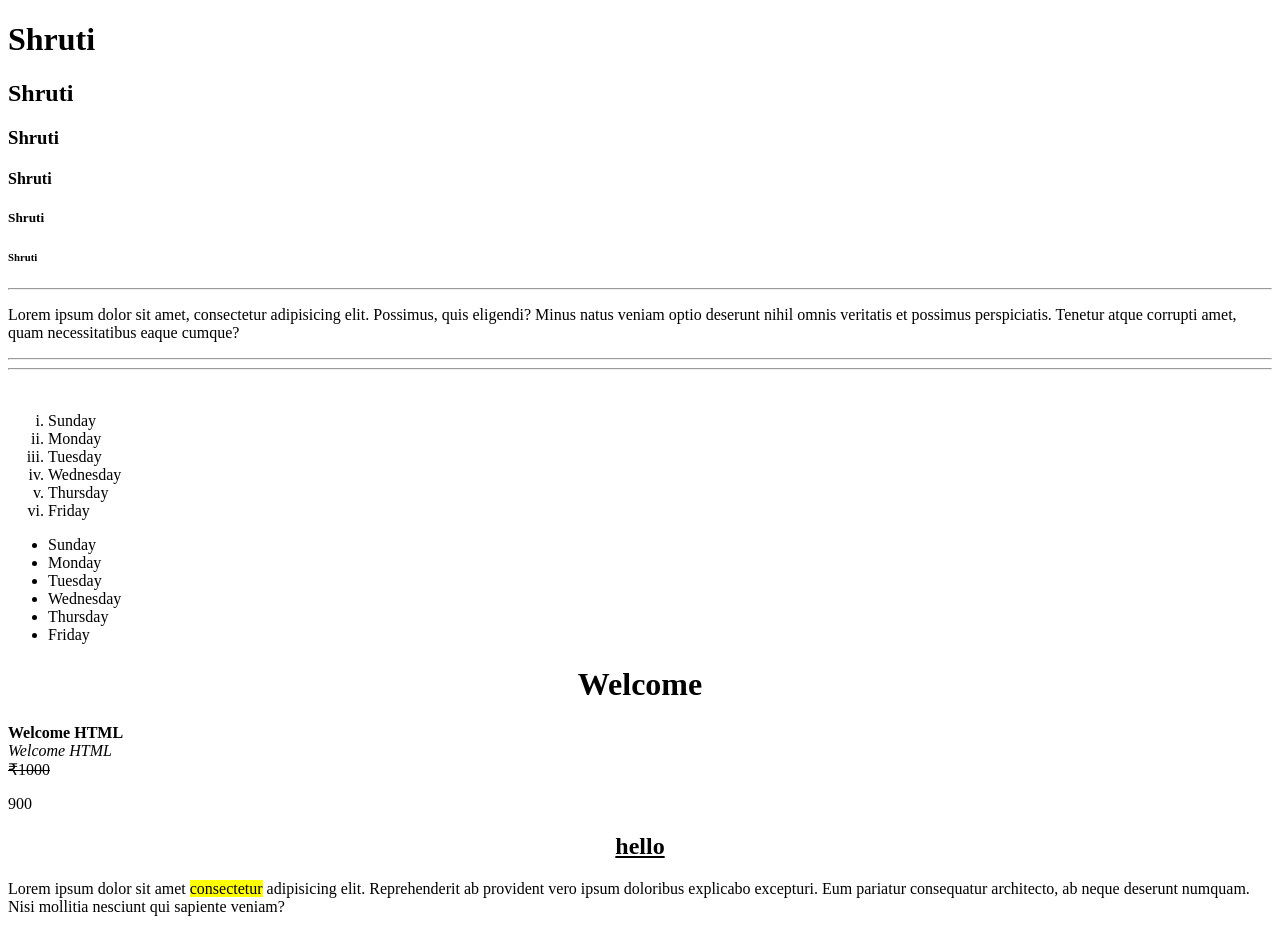
<file: index.html>
<!DOCTYPE html>
<html lang="en">
<head>
    <meta charset="UTF-8">
    <meta name="viewport" content="width=device-width, initial-scale=1.0">
    <title>Besic of html</title>
</head>
<body>
    <!-- 1. Block Elements tag -->
     <!-- Heading -->
      <h1>Shruti</h1>
      <h2>Shruti</h2>
      <h3>Shruti</h3>
      <h4>Shruti</h4>
      <h5>Shruti</h5>
      <h6>Shruti</h6>
      <hr>
      <!-- paragraph -->
       <p>Lorem ipsum dolor sit amet, consectetur adipisicing elit. Possimus, quis eligendi? Minus natus veniam optio deserunt nihil omnis veritatis et possimus perspiciatis. Tenetur atque corrupti amet, quam necessitatibus eaque cumque?</p>
       
       <!-- Self closing tag -->
        <!-- horizontal rule -->
         <hr>
         <hr>
         <!-- Break -->
          <br>

          <!-- 1. ordered list -->
           <!-- type:- a, A, i, I, 1 -->
            <ol type="i">
                <li>Sunday</li>
                <li>Monday</li>
                <li>Tuesday</li>
                <li>Wednesday</li>
                <li>Thursday</li>
                <li>Friday</li>
            </ol>
            <!-- unordered list -->
             <ul>
                <li>Sunday</li>
                <li>Monday</li>
                <li>Tuesday</li>
                <li>Wednesday</li>
                <li>Thursday</li>
                <li>Friday</li>
             </ul>
             <h1 align="center">Welcome</h1>

             <!-- 2. inline Elements tag -->
              <!-- Blod -->
               <b>Welcome</b>
               <b>HTML</b>
               <br>
               <!-- Italic -->
                <i>Welcome</i>
                <i>HTML</i>
                <br>

                <!-- Delet tag -->
                 <del>₹1000</del>
                 <p>900</p>

                 <!-- underline -->
                  <h2 align="center"><u>hello</u></h2>

                  <!-- mark -->
                   <p>Lorem ipsum dolor sit amet <mark>consectetur</mark> adipisicing elit. Reprehenderit ab provident vero ipsum doloribus explicabo excepturi. Eum pariatur consequatur architecto, ab neque deserunt numquam. Nisi mollitia nesciunt qui sapiente veniam?

                   </p>

</body>
</html>
</file>
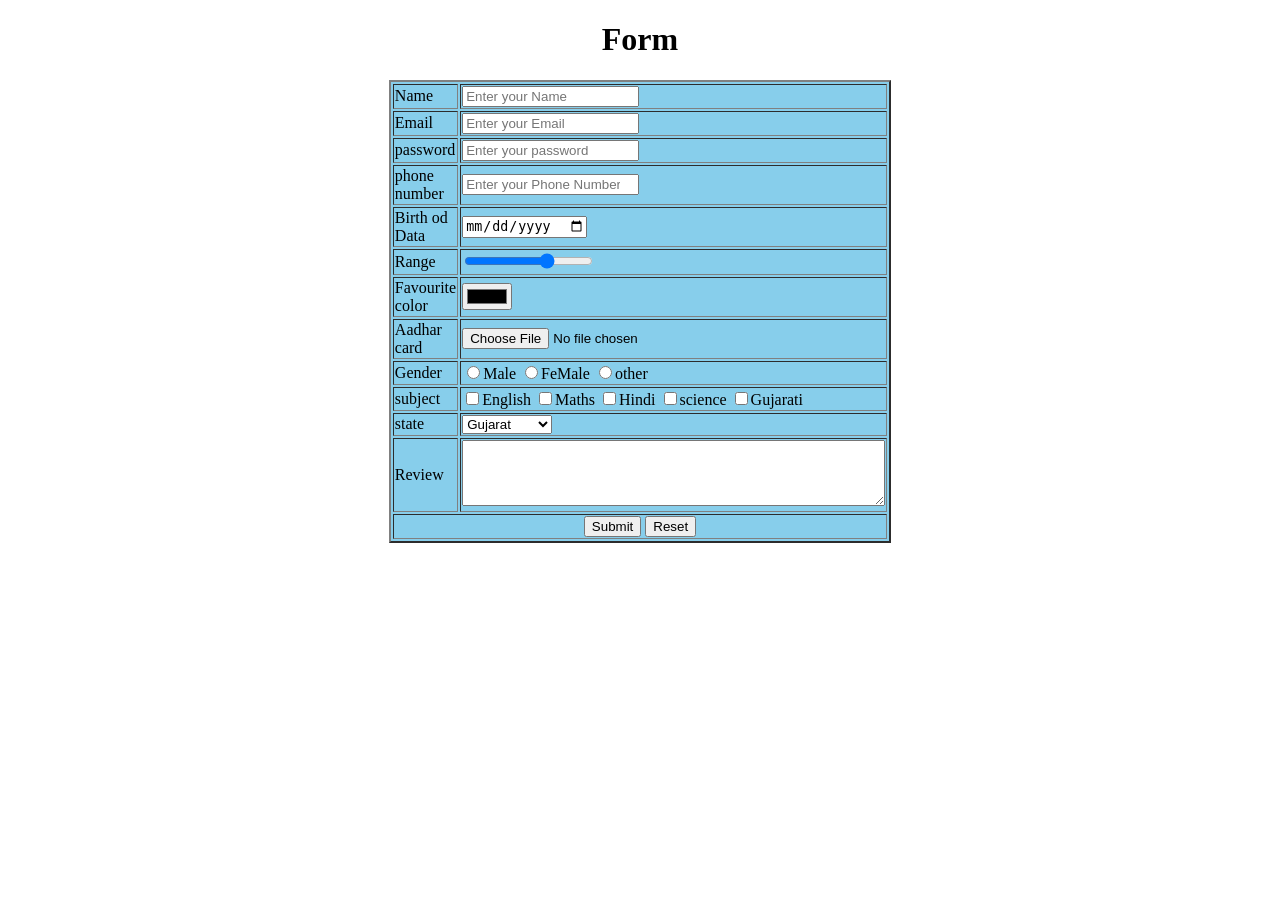
<file: form.html>
<!DOCTYPE html>
<html lang="en">
<head>
    <meta charset="UTF-8">
    <meta name="viewport" content="width=device-width, initial-scale=1.0">
    <title>Forms in html</title>
</head>
<body>
    <center>
        <form>
            <h1 align="center">Form</h1>
            <table border="2" cellpaddind="15" width="500" bgcolor="skyblue" height="450">
                <tr>
                    <td >Name</td>
                    <td><input  required type="text" placeholder="Enter your Name"></td>
                </tr>
                <tr>
                    <td>Email</td>
                    <td><input required type="Email" placeholder="Enter your Email"></td>
                </tr>
                <tr>
                    <td>password</td>
                    <td><input required type="password" placeholder="Enter your password"></td>
                </tr>
                <tr>
                    <td>phone number</td>
                    <td><input required type="number" placeholder="Enter your Phone Number"></td>
                </tr>
                <tr>
                    <td>Birth od Data</td>
                    <td><input required type="Date" placeholder="Enter your Date of Birth"></td>
                </tr>
                <tr>
                    <td>Range</td>
                    <td><input required type="Range" min="1" max="4" placeholder="Enter your range"></td>
                </tr>
                <tr>
                    <td>Favourite color</td>
                    <td><input required type="color" placeholder="Enter your range"></td>
                </tr>
                <tr>
                    <td>Aadhar card</td>
                    <td><input required type="file" placeholder="Enter your Aadhar card"></td>
                </tr>
                <tr>
                    <td>Gender</td>
                    <td>
                    <input required name="g" type="radio" >Male
                    <input name="g" type="radio" >FeMale
                    <input name="g" type="radio" >other
                    </td>
                </tr>
                <tr>
                    <td>subject</td>
                    <td>
                    <input required  type="checkbox" >English
                    <input  type="checkbox" >Maths
                    <input  type="checkbox" >Hindi
                    <input  type="checkbox" >science
                    <input  type="checkbox" >Gujarati
                    </td>
                </tr>
                <tr>
                    <td>state</td>
                    <td>
                        <select>
                            <option>Gujarat</option>
                            <option>Goa</option>
                            <option>Maharastra</option>
                            <option>Assam</option>
                        </select>
                    </td>
                </tr>
                <tr>
                    <td>Review</td>
                    <td>
                        <textarea required rows="4" cols="50"></textarea>
                    </td>
                </tr>
                <tr>
                    <td colspan="2" align="center">
                        <button  type="submit">Submit</button>
                        <button type="Reset">Reset</button>
                    </td>
                </tr>
            </table>
        </form>
    </center>
    
</body>
</html>
</file>
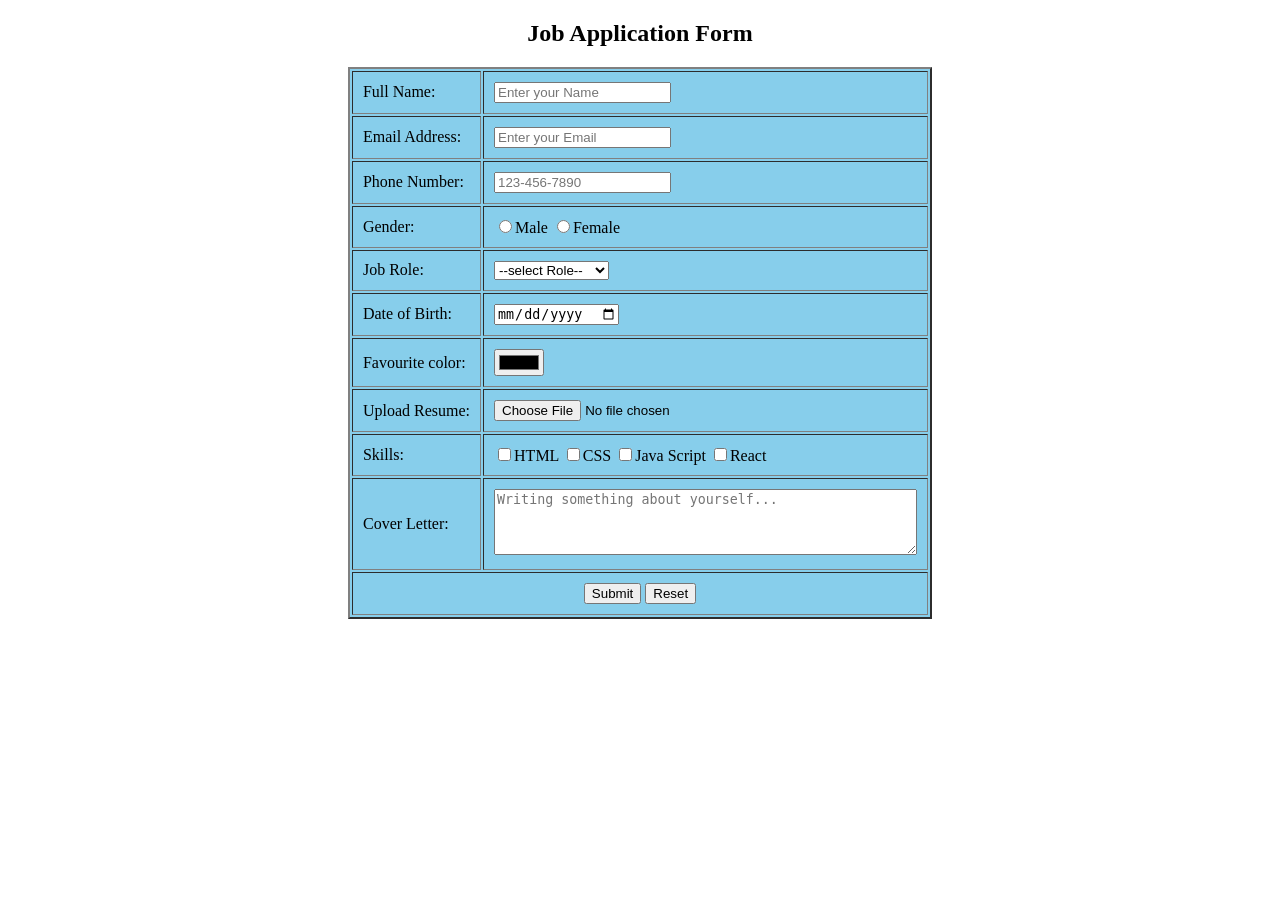
<file: index3.html>
<!DOCTYPE html>
<html lang="en">
<head>
    <meta charset="UTF-8">
    <meta name="viewport" content="width=device-width, initial-scale=1.0">
    <title>Job application form</title>
</head>
<body>
    <center>
       <form>
        <h2 align="center">Job Application Form</h2>
        <table border="2" cellpadding="10" bgcolor="skyblue">
            <tr>
                <td><label>Full Name:</label></td>
                <td><input type="text" placeholder="Enter your Name"></td>
            </tr>
            <tr>
                <td> <lable>Email Address:</lable></td>
                <td><input type="email" placeholder="Enter your Email"></td>
            </tr>
            <tr>
                <td> <lable>Phone Number:</lable></td>
                <td><input type="number" placeholder="123-456-7890"></td>
            </tr>
            <tr>
                <td> <lable>Gender:</lable></td>
                <td><input name="g" type="radio">Male
                    <input name="g" type="radio">Female
                </td>
            </tr>
            <tr>
                <td> <label>Job Role:</label></td>
                <td>
                    <select>
                        <option>--select Role--</option>
                        <option>Responsibilities</option>
                        <option>Duties</option>
                        <option>Expectations</option>
                    </select>
                </td>
            </tr>
            <tr>
                <td> <label>Date of Birth:</label></td>
                <td><input type="Date" placeholder="Enter your DOB"></td>
            </tr>
            <tr>
                <td> <label>Favourite color:</label></td>
                <td><input type="color" placeholder="Enter your color"></td>
            </tr>
            <tr>
                <td> <label>Upload Resume:</label></td>
                <td><input type="file" placeholder="Enter your file"></td>
            </tr>
            <tr>
                <td> <label>Skills:</label></td>
                <td><input type="checkbox">HTML
                <input type="checkbox">CSS
                <input type="checkbox">Java Script
                <input type="checkbox">React
                </td>
            </tr>
            <tr>
                <td><label>Cover Letter:</label></td>
                <td>
                    <textarea rows="4" cols="50" placeholder="Writing something about yourself..."></textarea>
                </td>
            </tr>
            <tr>
                <td colspan="2" align="center">
                    <button type="submit">Submit</button>
                <button type="reset">Reset</button>
                </td>
            </tr>

        </table>
       </form>
    </center>
    
</body>
</html>
</file>
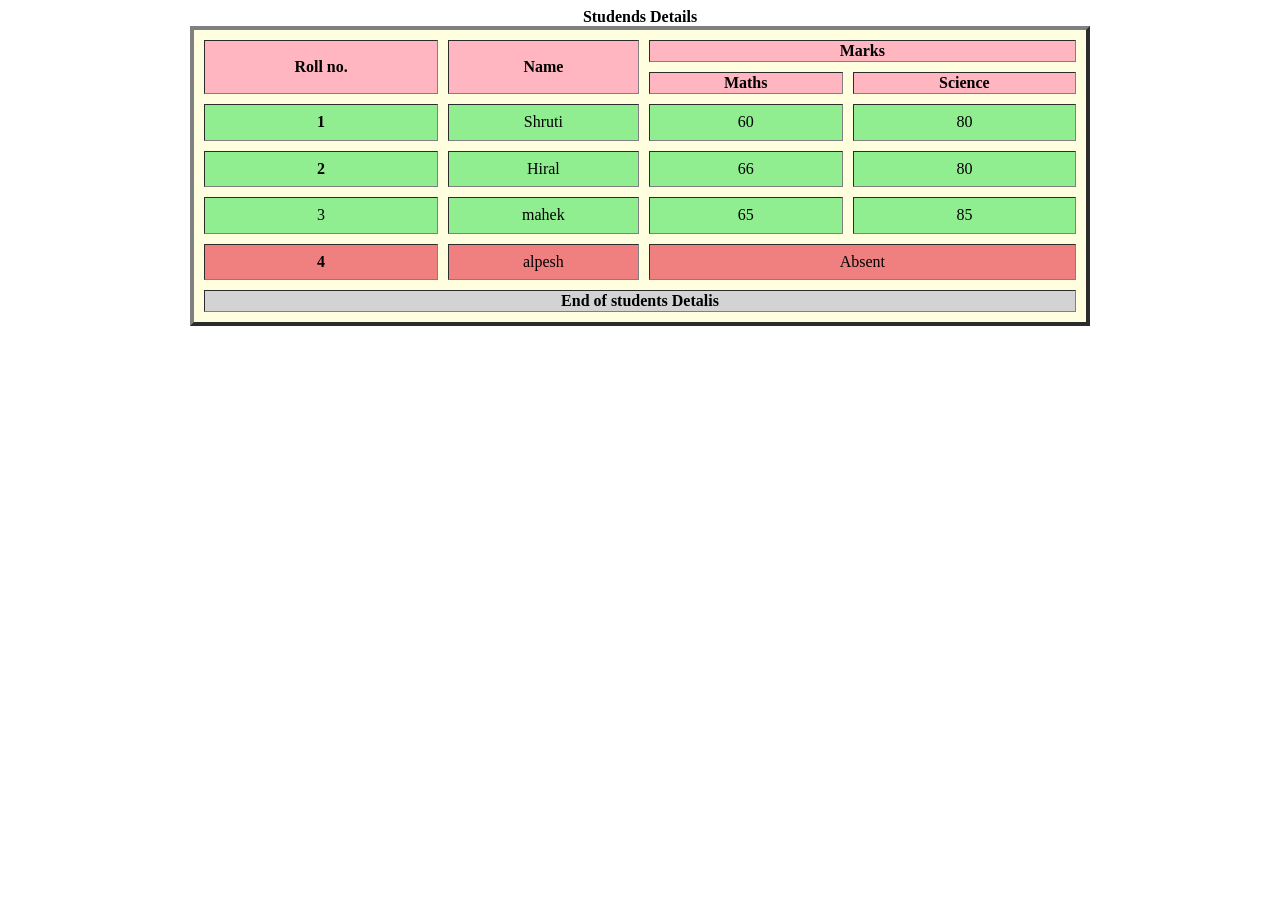
<file: table.html>
<!DOCTYPE html>
<html lang="en">
<head>
    <meta charset="UTF-8">
    <meta name="viewport" content="width=device-width, initial-scale=1.0">
    <title>table of html</title>
</head>
<body>
    
    <table border="4", cellspacing="10", cellpading="10", width="900", bgcolor="lightyellow", align="center", height="300">
        <caption><b>Studends Details</b></caption>
        <thead bgcolor="lightpink" >
        <tr>
            <td rowspan="2", align="center"><b>Roll no.</b></td>
            <td rowspan="2", align="center"><b>Name</b></td>
            <td colspan="2", align="center"><b>Marks</b></td>
        </tr>
        <tr>
            <td align="center"><b>Maths</b></td>
            <td align="center"><b>Science</b></td>
        </tr>
        </thead>

        <tbody >
            <tr>
                <td bgcolor="lightgreen" align="center"><b>1</b></td>
                <td align="center" bgcolor="lightgreen">Shruti</td>
                <td align="center" bgcolor="lightgreen">60</td>
                <td align="center" bgcolor="lightgreen">80</td>
            </tr>
            <tr>
                <td bgcolor="lightgreen" align="center"><b>2</b></td>
                <td align="center" bgcolor="lightgreen">Hiral</td>
                <td align="center" bgcolor="lightgreen">66</td>
                <td align="center" bgcolor="lightgreen">80</td>
            </tr>
            <tr>
                <td bgcolor="lightgreen" align="center">3</b></td>
                <td align="center" bgcolor="lightgreen">mahek</td>
                <td align="center" bgcolor="lightgreen">65</td>
                <td align="center" bgcolor="lightgreen">85</td>
            </tr>
            <tr>
                <td bgcolor="lightcoral" align="center"><b>4</b></td>
                <td align="center" bgcolor="lightcoral">alpesh</td>
                <td align="center" bgcolor="lightcoral", colspan="2">Absent</td> 
            </tr>

        </tbody>

        <tfoot bgcolor="lightgray">
            <tr>
                <td colspan="4", align="center"><b>End of students Detalis</b></td>
            </tr>

        </tfoot>
    </table>
    
</body>
</html>
</file>
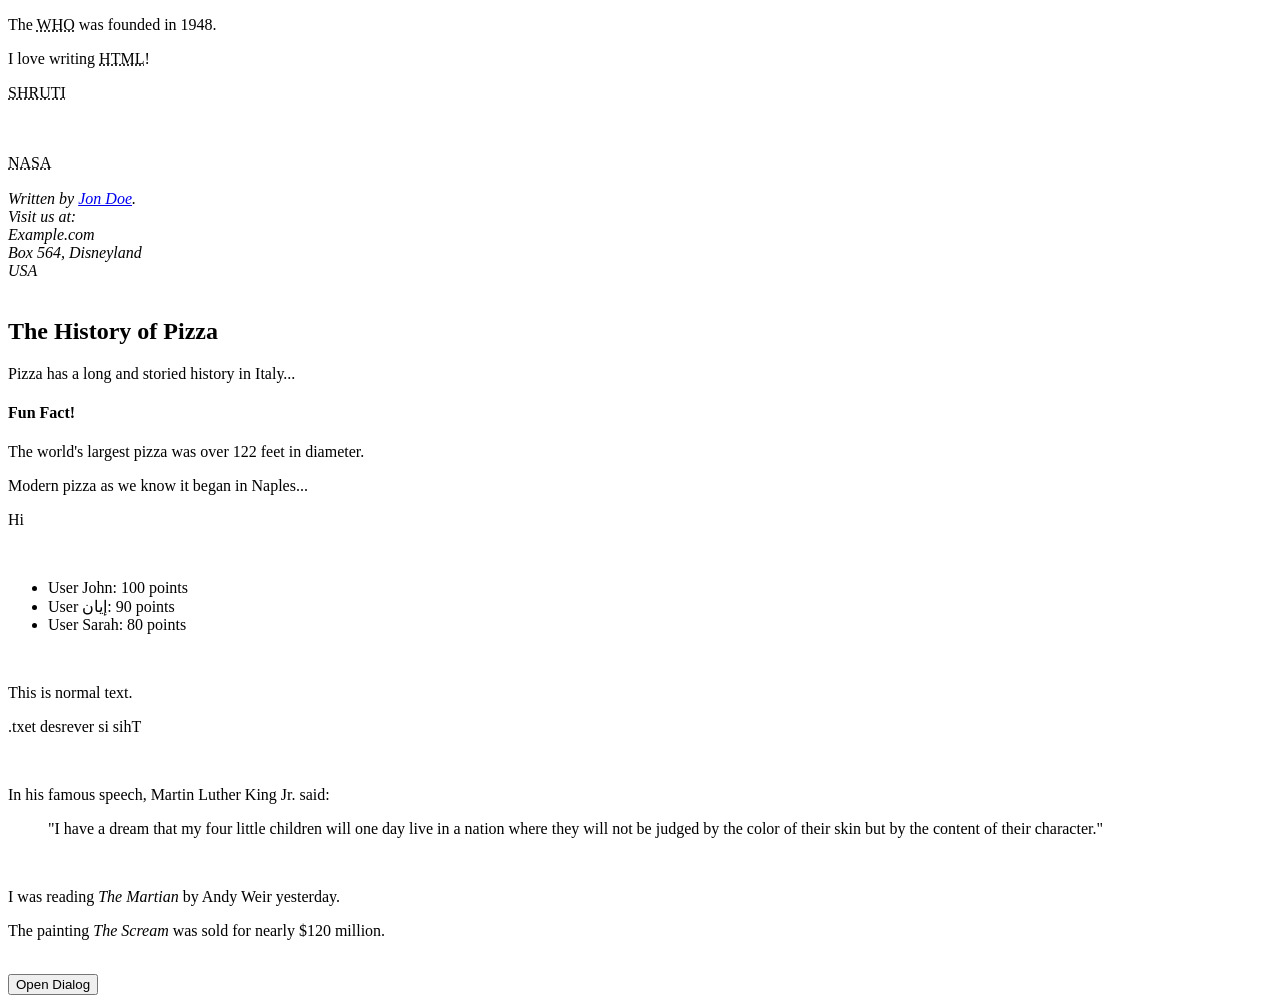
<file: extra tag/abbr.html>
<!DOCTYPE html>
<html lang="en">
<head>
    <meta charset="UTF-8">
    <meta name="viewport" content="width=device-width, initial-scale=1.0">
    <title>Document</title>
    <link rel="stylesheet" href="./style.css">
</head>
<body>
    <p>The <abbr title="">WHO</abbr> was founded in 1948.</p>

<p>I love writing <abbr title="">HTML</abbr>!</p>
    <p><abbr title="">SHRUTI</abbr></p>
    <br>
    <br>
    <acronym title="National Aeronautics and Space Administration">NASA</acronym>
    <br><br>
    <address>
    Written by <a href="mailto:webmaster@example.com">Jon Doe</a>.<br>
    Visit us at:<br>
    Example.com<br>
    Box 564, Disneyland<br>
    USA
  </address>

  <br>
  <main>
  <article>
    <h1>The History of Pizza</h1>
    <p>Pizza has a long and storied history in Italy...</p>
    
    <aside>
      <h4>Fun Fact!</h4>
      <p>The world's largest pizza was over 122 feet in diameter.</p>
    </aside>

    <p>Modern pizza as we know it began in Naples...</p>
  </article>
</main>
<p>Hi</p>

<br>
<ul>
 <li>User <bdi>John</bdi>: 100 points</li>
 <li>User <bdi>إيان</bdi>: 90 points</li>
 <li>User <bdi>Sarah</bdi>: 80 points</li>
</ul>
<br>
<p>This is normal text.</p>

<p><bdo dir="rtl">This is reversed text.</bdo></p>
<br>
<p>In his famous speech, Martin Luther King Jr. said:</p>

<blockquote cite="https://www.example.com/speeches">
  "I have a dream that my four little children will one day live in a nation 
  where they will not be judged by the color of their skin but by the 
  content of their character."
</blockquote>
<br>
<p>I was reading <cite>The Martian</cite> by Andy Weir yesterday.</p>

<p>The painting <cite>The Scream</cite> was sold for nearly $120 million.</p>
<br>
<dialog id="myPopup">
  <h2>Hello!</h2>
  <p>This is a native HTML popup window.</p>
  <button id="closeBtn">Close</button>
</dialog>

<button id="openBtn">Open Dialog</button>

<script>
  const dialog = document.getElementById('myPopup');
  const openBtn = document.getElementById('openBtn');
  const closeBtn = document.getElementById('closeBtn');

  // Use .showModal() for a true popup
  openBtn.onclick = () => dialog.showModal();
  
  // Use .close() to hide it
  closeBtn.onclick = () => dialog.close();
</script>
</body>
</html>
</file>
<file: extra tag/style.css>
.highlight {
  /* Sets the shape of the mark (dot, circle, double-circle, triangle) */
  text-emphasis-style: dot;
  
  
  /* Sets the color of those marks */
  text-emphasis-color: orange;
  
  /* Optional: Sets the position (over or under the text) */
  text-emphasis-position: over right;
}

/* .custom-list { */
  /* Use a URL to point to your icon or image */
  /* list-style-image: url('https://static.vecteezy.com/vite/assets/photo-masthead-375-BoK_p8LG.webp');
  height: 100px;
  width: 100px; */
  
  /* Fallback: If the image fails to load, show a square */
  /* list-style-type: square; */
/* } */
/* After the heading is read, the screen reader pauses for 1 second */
.alert-message {
  animation: fadeIn 1s;
  animation-delay: 200ms; /* Waits before starting */
}

.container {
  width: 500px;
  height: 300px;
  border: 2px solid #ccc;
  position: relative;
}

.moving-ball {


  /* Define the path the ball should follow */
  offset-path: path('M 100 00 Q 50 00 00 150');
  
  /* Where along the path it should be (0% to 100%) */
  offset-distance: 0%;
  

  /* Animate it! */
  animation: moveAlongPath 2s infinite alternate ease-in-out;
}
.moving-ball img
{
    height: 100px;
    width: 100px;
}

@keyframes moveAlongPath {
  from { offset-distance: 0%; }
  to { offset-distance: 100%; }
}

.grid-container {
  display: grid;
  /* Defines 3 columns: sidebar (200px), main (flexible), and a gap */
  grid-template-columns: 200px 1fr;
  /* Defines 3 rows: auto-sized header, flexible main, auto-sized footer */
  grid-template-rows: auto 1fr auto;
  gap: 15px;
  height: 100vh;
  
  /* Visualizing the layout layout */
  grid-template-areas: 
    "header header"
    "sidebar main"
    "footer footer";
}

/* Assigning items to the areas defined above */
.header { grid-area: header; background: #34495e; }
.sidebar { grid-area: sidebar; background: #ecf0f1; color: #333; }
.main { grid-area: main; background: #3498db; }
.footer { grid-area: footer; background: #2c3e50; }

/* General styling for visibility */
.grid-item {
  color: white;
  padding: 20px;
  font-family: sans-serif;
  text-align: center;
  border-radius: 8px;
}

.flex-container {
  display: flex;
  background-color: #f1f1f1;
  padding: 10px;
  gap: 10px;
}

.item {
  padding: 20px;
  background-color: #3498db;
  color: white;
}

.dynamic {
  /* This item will eat up all the empty space in the row */
  flex-grow: 1; 
  background-color: #2ecc71;
}

.short {
  /* These stay as small as their text allows */
  flex-grow: 0; 
}
</file>
